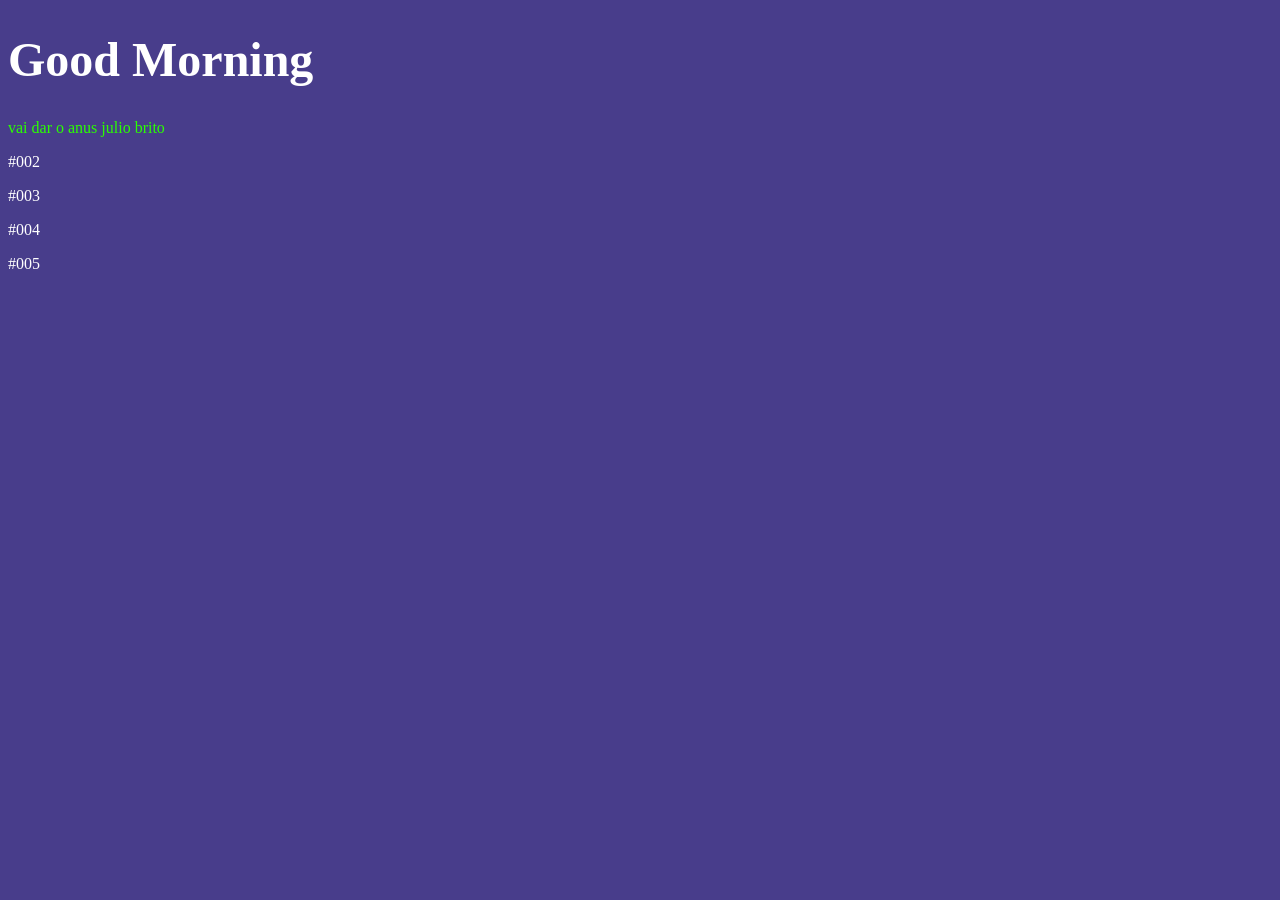
<file: classroom/27-08-2026/index.html>
<!doctype html>
<html lang="en">
  <head>
    <meta charset="UTF-8" />
    <meta name="viewport" content="width=device-width, initial-scale=1.0" />
    <title>Testando JS</title>
    <link rel="stylesheet" href="css/style.css" />
  </head>
  <body>
    <h1>Good Morning</h1>
    <div>
      <p id="galo-id">#001</p>
    </div>
    <div>
      <p id="galo-id">#002</p>
    </div>
    <div>
      <p id="galo-id">#003</p>
    </div>
    <div>
      <p id="galo-id">#004</p>
    </div>
    <div>
      <p id="galo-id">#005</p>
    </div>
    <script src="js/script.js"></script>
  </body>
</html>
</file>
<file: classroom/27-08-2026/css/style.css>
body {
    background-color: darkslateblue;
    color: white;
}

h1 {
    font-size: 48px;
}
</file>
